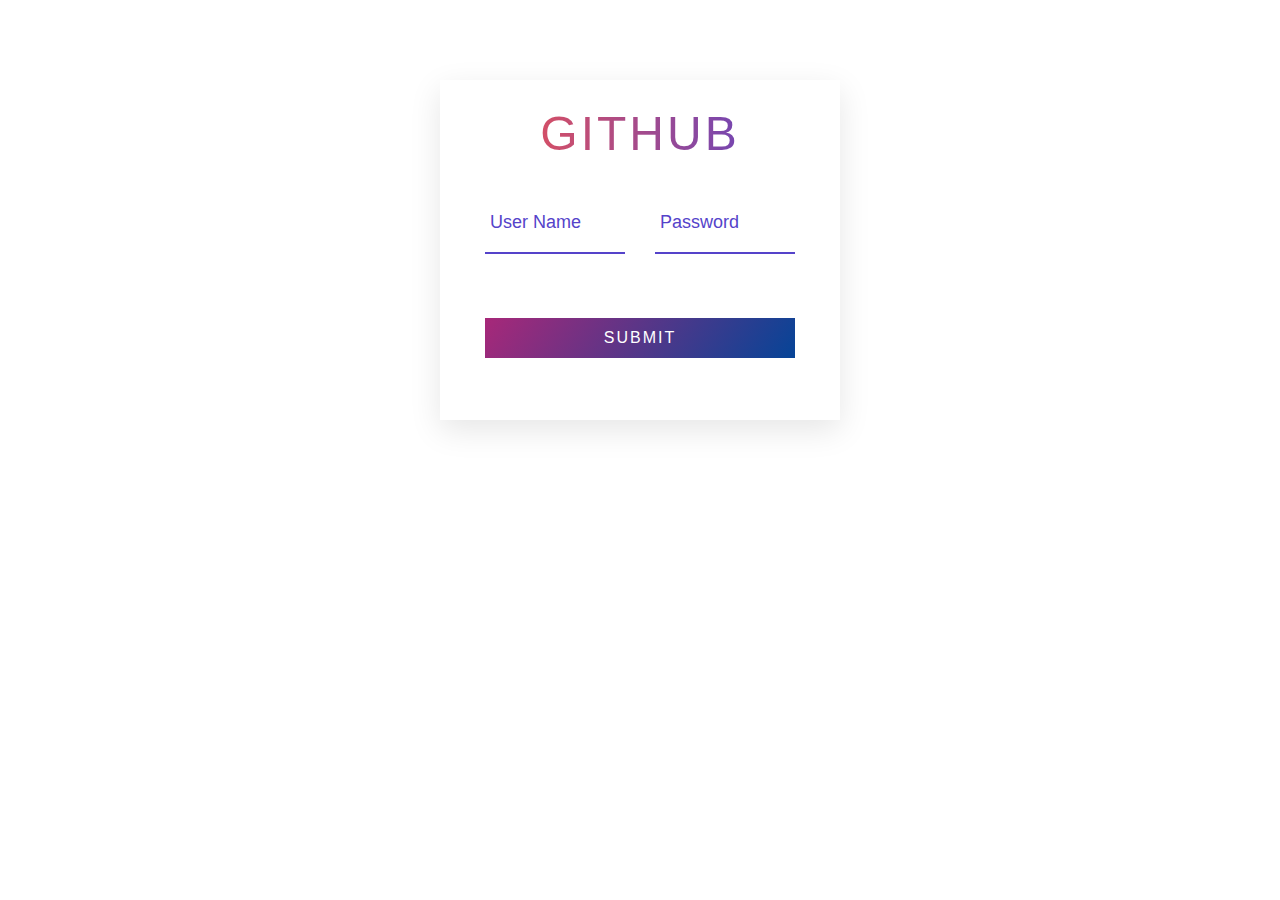
<file: index.html>
<!DOCTYPE html>
<html lang="en">
<head>
    <meta charset="UTF-8">
    <meta http-equiv="X-UA-Compatible" content="IE=edge">
    <meta name="viewport" content="width=device-width, initial-scale=1.0">
    <title>Document</title>
    <link rel="stylesheet" href="nav.css">
    <link rel="stylesheet" href="https://stackpath.bootstrapcdn.com/bootstrap/4.4.1/css/bootstrap.min.css" integrity="sha384-Vkoo8x4CGsO3+Hhxv8T/Q5PaXtkKtu6ug5TOeNV6gBiFeWPGFN9MuhOf23Q9Ifjh" crossorigin="anonymous">
</head>
<body>
    <section class='sect'>
       <h1 class='title'>GitHub</h1>
       <div class="container">
           <form  id='myForm'>
           <div class="contact-form row">
            
               <div class="form-field col-lg-6">
                   <input type="text" class='input-text' id="name" required>
                   <label for="first" class ='label'>User Name</label>
               </div>
             
               <div class="form-field col-lg-6">
                    <input type="password"  class='input-text' id="pass" required>
                    <label for="last" class ='label'>Password</label>
               </div>
             
               <div class="form-field col-lg-12">
               
                <button type="submit" class='submit-btn' id='button'>Submit</button>
              
               </div>
           </div>
        </form>
       </div>
       
    </section>
   
    
</body>
<script src='nav.js'></script>
</html>
</file>
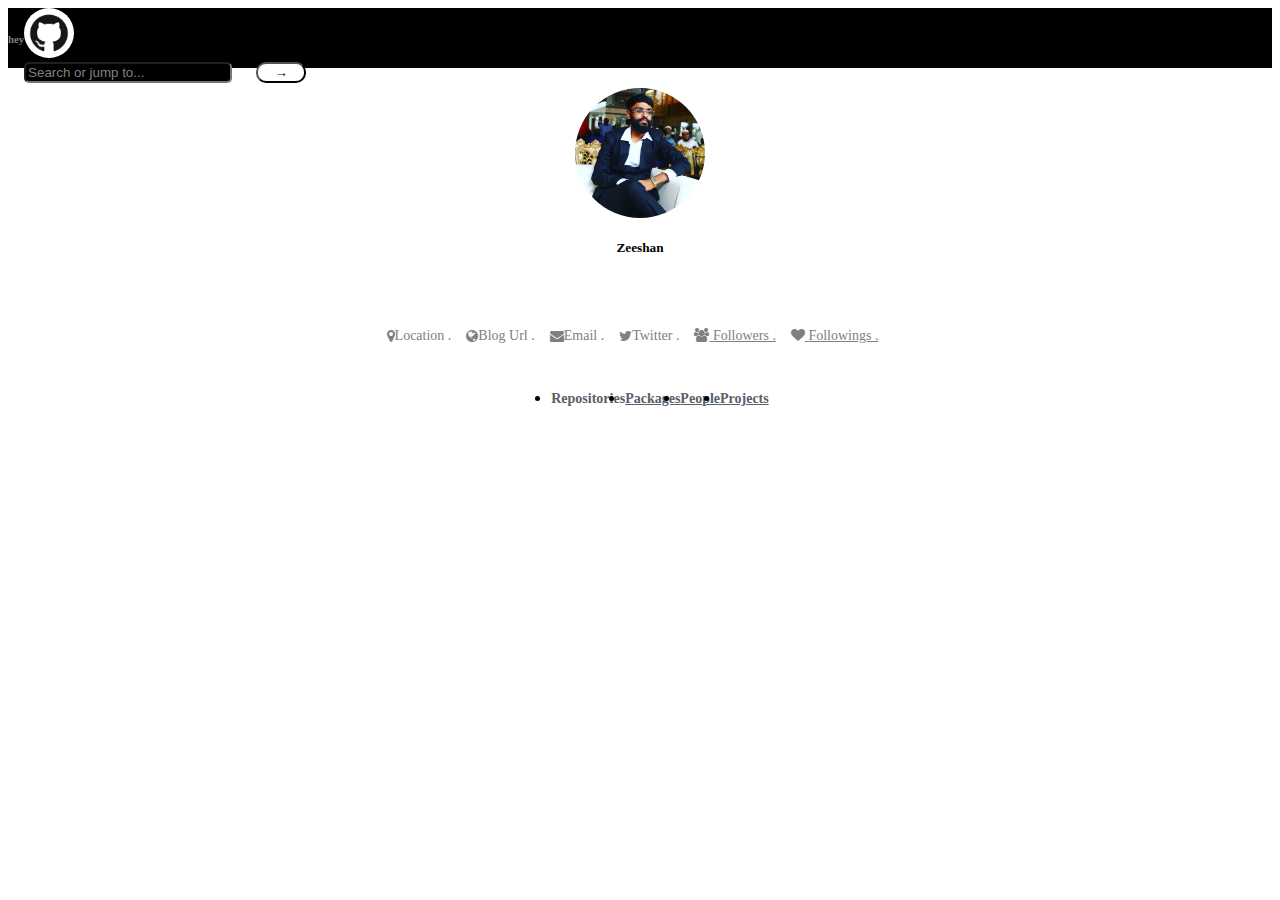
<file: main.html>
<!DOCTYPE html>
<html lang="en">
<head>
    <meta charset="UTF-8">
    <meta http-equiv="X-UA-Compatible" content="IE=edge">
    <meta name="viewport" content="width=device-width, initial-scale=1.0">
    <link rel="stylesheet" href="https://cdn.jsdelivr.net/npm/bootstrap@4.6.0/dist/css/bootstrap.min.css" integrity="sha384-B0vP5xmATw1+K9KRQjQERJvTumQW0nPEzvF6L/Z6nronJ3oUOFUFpCjEUQouq2+l" crossorigin="anonymous">
    <title>Github</title>
    <link rel="stylesheet" href="styles.css">
    <link rel="stylesheet" href="https://cdnjs.cloudflare.com/ajax/libs/font-awesome/4.7.0/css/font-awesome.min.css" integrity="sha512-SfTiTlX6kk+qitfevl/7LibUOeJWlt9rbyDn92a1DqWOw9vWG2MFoays0sgObmWazO5BQPiFucnnEAjpAB+/Sw==" crossorigin="anonymous" referrerpolicy="no-referrer" />
</head>
<body>
    <nav class="navbar navbar-custom ">
        <div class="container-fluid">
            <img src='git_logo.png' id='logo'
            >
            <h6 id='un'>hey</h6>
          <form id='myForm' class="d-flex">
            
            <input  type="text" placeholder="Search or jump to..." id='search'aria-label="Search">
            <button class="login__btn">&rarr;</button>
          </form>
        </div>
      </nav>
   
   <div class= 'user_info'>
       <img src= 'zee1.jpg' id ='userimg' class="p-2 avatar" width = '130' height= '130'/>
       <div class='user_infoDetails' id='bigdiv'>
           
          <h5 id='user'>Zeeshan</h5>
          <h6 id='user1'></h6>
           <div class='user_infos'>
           <div class='user_infoDetail'>
               <i class='fa fa-map-marker pr-1'></i>
               <span>Location .</span>
           </div>
           <div class='user_infoDetail'>
               <i class='fa fa-globe pr-1'></i>
               <span>Blog Url .</span>
           </div>
           <div class='user_infoDetail'>
               <i class='fa fa-envelope pr-1'></i>
               <span>Email .</span>
            </div>
            <div class='user_infoDetail'>
               <i class='fa fa-twitter pr-1'></i>
               <span>Twitter .</span>
            </div>
            <div class='user_infoDetail'>
               <a class= 'prof' href="#"><i class='fa fa-group pr-1'></i>
               <span>Followers .</span></a>
            </div>
            <div class='user_infoDetail'>
              <a class= 'prof' href="#"> <i class='fa fa-heart pr-1'></i>
               <span>Followings .</span></a>
            </div>
            
      </div>
    
   
       </div>
   </div>
   <ul class='nav nav-tabs' id='nav' >
         <li class="nav-item">
             <p class='nav-link mb-0 active'>Repositories

             </p>
        </li>
        <li class="nav-item">
            <a class='nav-link mb-0 ' href="#">Packages
                
            </a>
        </li>
        <li class="nav-item">
            <a class='nav-link mb-0 ' href="#">People
            
            </a>
       </li>
       <li class="nav-item">
            <a class='nav-link mb-0 ' href="#">Projects
        
            </a>
       </li>
       
   </ul>
   <section class='repositories container' id =reps>
  
       <!--
   <div class= 'repo'>
       <div>
       <div class='title'>
           <i class='fa fa-book pr-1'></i>
           <a href="#" class=""><span>Repo Name</span></a>
       </div>
       <span class='description'>description</span>
    </div>
    <div class='d-flex'>
        <div class='sub-item'>
            <i class='fa fa-code pr-1'></i>
            <span>Language</span>
        </div>
        <div class='sub-item'>
            <i class='fa fa-star pr-1'></i>
            <span>Star</span>
        </div>
        <div class='sub-item'>
            <i class='fa fa-code-fork pr-1'></i>
            <span>Fork</span>
        </div>
    </div>
   </div>
   -->

</section>
</body>
<script src="script.js"></script>
</html>
</file>
<file: nav.css>
.sect,.sect1{
  max-width: 400px;
  margin:80px auto;
  position: relative;
  box-shadow: 0 10px 30px 0px rgba(0,0,0,0.1);
  padding: 30px;
}


.sect .title{
  text-transform: uppercase;
  text-align: center;
  letter-spacing: 3px;
  font-size: 3em;
  line-height: 48px;
  padding-bottom: 20px;
  color:#5543ca;
  background: linear-gradient(to right,#f4524d 0%, #5543ca 100%);
  -webkit-background-clip: text;
  -webkit-text-fill-color: transparent;

}

.contact-form .form-field{
position: relative;
margin: 32px 0;
}

.contact-form .input-text{
  display: block;
  width: 100%;
  height: 36px;
  border-width: 0 0 2px 0;
  border-color: #5543ca;
  font-size: 18px;
  line-height: 26px;
  font-weight: 400;
}
.contact-form .rad{
  border-width: 2px 2px 2px 2px;
  border-color: #5543ca;
}
.contact-form .rad:focus{
  outline: none;
}
.contact-form .input-text:focus + label,
.contact-form .input-text.not-empty + .label{
  transform: translateY(-24px);
}

.contact-form .input-text:focus{
  outline: none;
}
.contact-form .label{
  position: absolute;
  left:20px;
  bottom: 11px;
  font-size: 18px;
  line-height: 26px;
  font-weight: 400;
  color: #5543ca;
  cursor:text;
  text-transform: capitalize;
  transition: transform 0.2s ease-in-out;
}
.contact-form .submit-btn{
  display: inline-block;
  background-image: linear-gradient(125deg, #a72879, #064497);
  color:#fff;
  text-transform: uppercase;
  letter-spacing: 2px;
  font-size: 16px;
  padding: 8px 16px;
  border:none;
  width: 100%;
  cursor: pointer;
}
</file>
<file: styles.css>
.avatar{
    border-radius: 50%;
    object-fit: cover;
}
.user_info{
    padding-bottom: 15px;
    margin: 15px;
    display: flex;
    flex-direction: column;
    align-items: center;
    margin-top: 20px;

}
.user_info img{
    object-fit: contain;

}
.user_infoDetails{
    display:flex;
    flex-direction: column;
    justify-content: center;

}
.user_infoDetails > h5{
    text-align: center;
}
.user_infos{
    display: flex;
    flex-direction: row;
    flex-wrap: wrap;
    justify-content: center;
}
.user_infoDetail{
    font-size: 14px;
    margin-right: 15px;
    color:grey;
    display: flex;
    align-items: center;
}

.nav-tabs, 
.navlink.active, 
.nav-item.show ,
.nav-link{
    display: flex;
    align-items: center;
    justify-content: center;
        font-weight: bold;
        color: black;
}
.nav-link{
    font-size: 14px;
    color: #586069;
}
.repositories{
    display: flex;
  flex-wrap: wrap ;
  justify-content: space-between;
  margin-top: 20px;
  
}
#logo{
    width:50px;
    height:50px;
    border-radius: 50%;
}
.title> a> span{
    font-weight: bold;
}
.repo{
    width:45%;
    border:solid 1px #ccc;
    background-color: rgba(235,235,235,1);
    border-radius: 5px;
    padding:10px;
    margin-bottom: 10px;
    display: flex;
   
    flex-direction: column;
    justify-content: center;
    transition: transform 0.5s ease-in;

}
.repo:hover{
   transform: scale(1.1,1.1);
   filter: invert(1);

}
.title{
    overflow: hidden;
    text-overflow: ellipsis;
    display: -webkit-box;
    -webkit-box-orient: vertical;
    -webkit-line-clamp: 1;
    line-height: 1.5rem;
    max-height: 1.5rem;

}
.title>span{
    color: #0366d6;
    font-weight: bold;
    cursor: pointer;
}
.description{
    font-size: 14px;
    color:rgb(90,90,90);
    overflow: hidden;
    text-overflow: ellipsis;
    display: -webkit-box;
    -webkit-box-orient: vertical;
    -webkit-line-clamp: 2;
    line-height: 1.5rem;
    max-height: 1.5rem;

}
.sub-item{
    display: flex;
    align-items: center;
    font-size: 12px;
    margin-top: 10px;
    margin-right: 10px;

}
i{
    color :gray;
}

input[type='text'] {
    width:200px;
    background-color: black;
    transition: width 0.4s ease-in-out;
    border-radius: 5px;
    
  }
  ::placeholder { /* Chrome, Firefox, Opera, Safari 10.1+ */
    color: grey;
    opacity: 1; /* Firefox */
  }

  .navbar-custom {
    background-color: black;
    height:60px;
}
input[type='text']:focus {
    background-color: white;
    width:300px;
    margin-left: 20px;
    color:black;
    border-radius: 5px;
    border: 1px solid white;
    
  }
  .login__btn{
    background: white;
    color: black;
    border-radius: 10px;
    margin-left: 20px;
    width:50px;
    
  }
  h6{
      color:gray;
      float:left;
  }
  #user1{
      opacity: 0;
      text-align: center;
  }
  .prof{
      color:grey
  }
</file>
